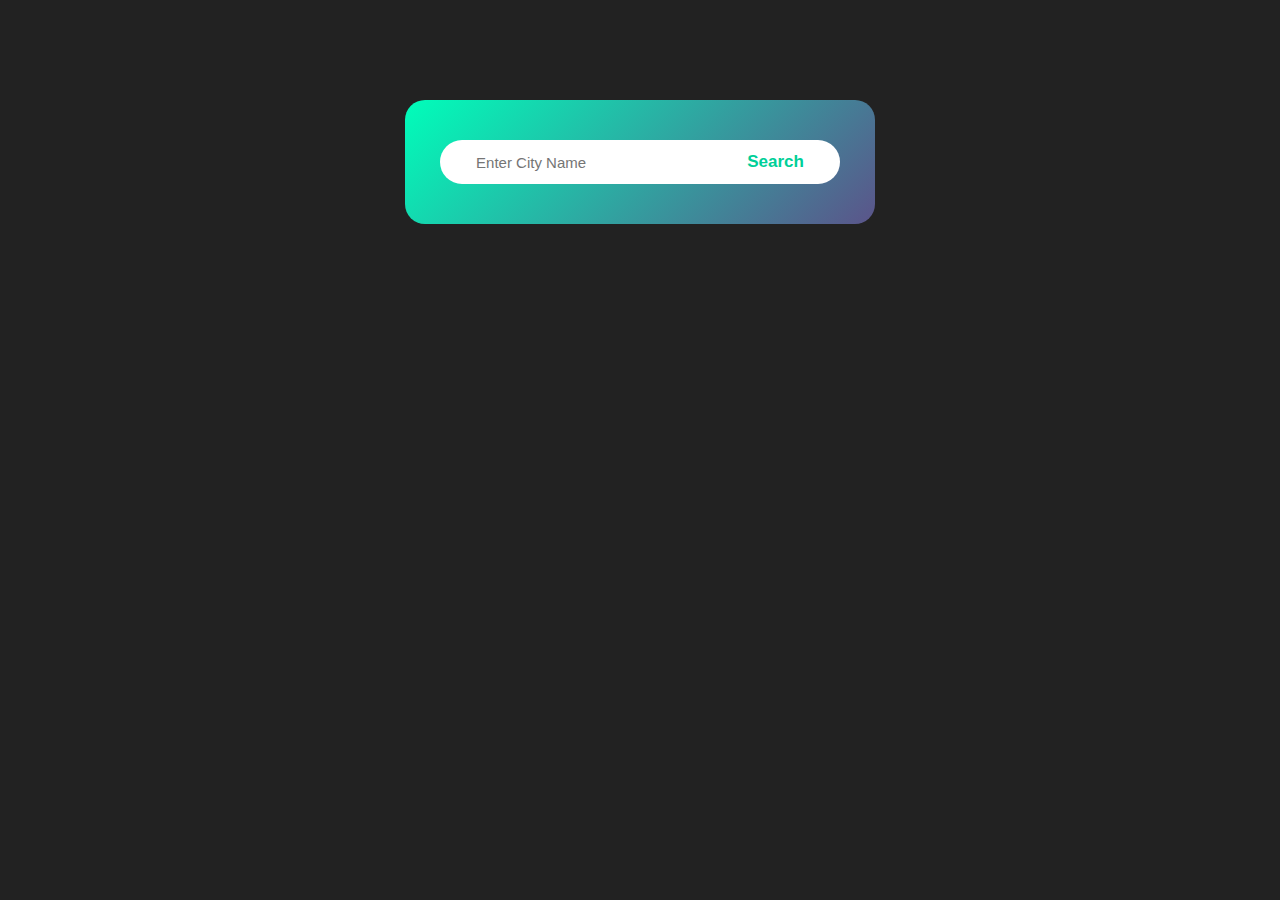
<file: 01_weatherApp/index.html>
<!DOCTYPE html>
<html lang="en">
<head>
    <meta charset="UTF-8">
    <meta name="viewport" content="width=device-width, initial-scale=1.0">
    <title>Weather App</title>
    <link rel="stylesheet" href="style.css">
</head>
<body>
    <div class="card">
        <div class="search">
            <input type="text" placeholder="Enter City Name" spellcheck="false">
            <button>Search</button>
        </div>

        <div class="error">Invalid City Name</div>

        <div class="weather">
            <img src="images/rain.png" class="weather-icon">
            <h1 class="temp">22°c</h1>
            <h2 class="city">New York</h2>

            <div class="details">
                <div class="col">
                    <img src="images/humidity.png">
                    <div>
                    <p class="humidity">50%</p>
                    <p>Humidity</p>
                    </div>
                </div>

                <div class="col">
                    <img src="images/windspeed.png">
                    <div>
                    <p class="wind">50kmr</p>
                    <p>Wind Speed</p>
                    </div>
                </div>

            </div>
        </div>
    </div>

</body>
<script>
    const apiKey = "f1e1bccadeeb40cda1f07c70e330c361"
    const apiUrl = `https://api.openweathermap.org/data/2.5/weather?units=metric`

    const input = document.querySelector('.search input')
    const button = document.querySelector('.search button')
    const weatherIcon = document.querySelector('.weather-icon')


    
    async function checkWeather(city){
        const response = await fetch(apiUrl+`&q=${city}&appid=${apiKey}`)

        if (response.status == 404) {
            document.querySelector('.error').style.display = 'initial'
            document.querySelector('.weather').style.display = 'none'
        }
        else{

            let data = await response.json();
            
            document.querySelector('.city').innerHTML = data.name
            document.querySelector('.temp').innerHTML = Math.round(data.main.temp) + '°c'
            document.querySelector('.humidity').innerHTML = data.main.humidity + '%'
            document.querySelector('.wind').innerHTML = data.wind.speed + ' km/h'
            
            switch (data.weather[0].main) {
                case 'Clouds': weatherIcon.src = "images/clouds.png";
                break;
                case 'Clear': weatherIcon.src = "images/clear.png";
                break;
                case 'Rain': weatherIcon.src = "images/rain.png";
                break;
                case 'Drizzle': weatherIcon.src = "images/drizzle.png";
                break;
                case 'Snow': weatherIcon.src = "images/snow.png";
                break;
                case 'Mist': weatherIcon.src = "images/mist.png";
                break;
                default: weatherIcon.src = "images/clouds.png";
                    break;
            }
            document.querySelector('.error').style.display = 'none'
            document.querySelector('.weather').style.display = 'initial'
        }
    }






    button.addEventListener('click',()=>{
        checkWeather(input.value)
    })
</script>
</html>
</file>
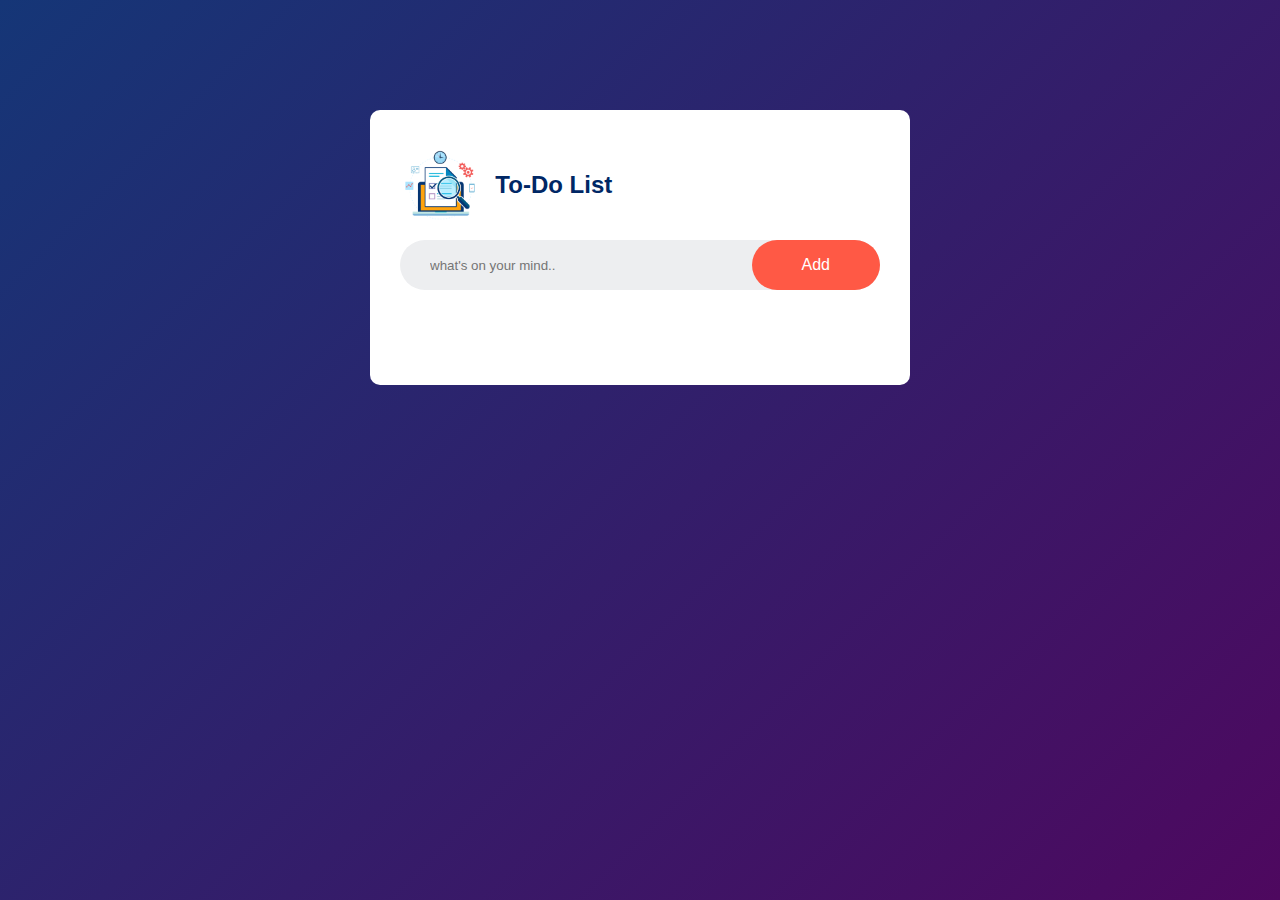
<file: 02_tiDoList/index.html>
<!DOCTYPE html>
<html lang="en">
<head>
    <meta charset="UTF-8">
    <meta name="viewport" content="width=device-width, initial-scale=1.0">
    <title>Document</title>
    <link rel="stylesheet" href="style.css">
</head>
<body>
    <div class="container">
        <div class="todo-app">
            <h2><img src="images/icon.png" >To-Do List </h2>
            <div class="row">
                <input type="text" id="input-box" placeholder="what's on your mind..">
                <button onclick="addTask()">Add</button>
            </div>
            <ul id="list-container">
                <!-- <li class="checked">Task 1</li>
                <li>Task 2</li>
                <li>Task 3</li> -->
            </ul>
        </div>

    </div>
</body>
<script src="script.js"></script>
</html>
</file>
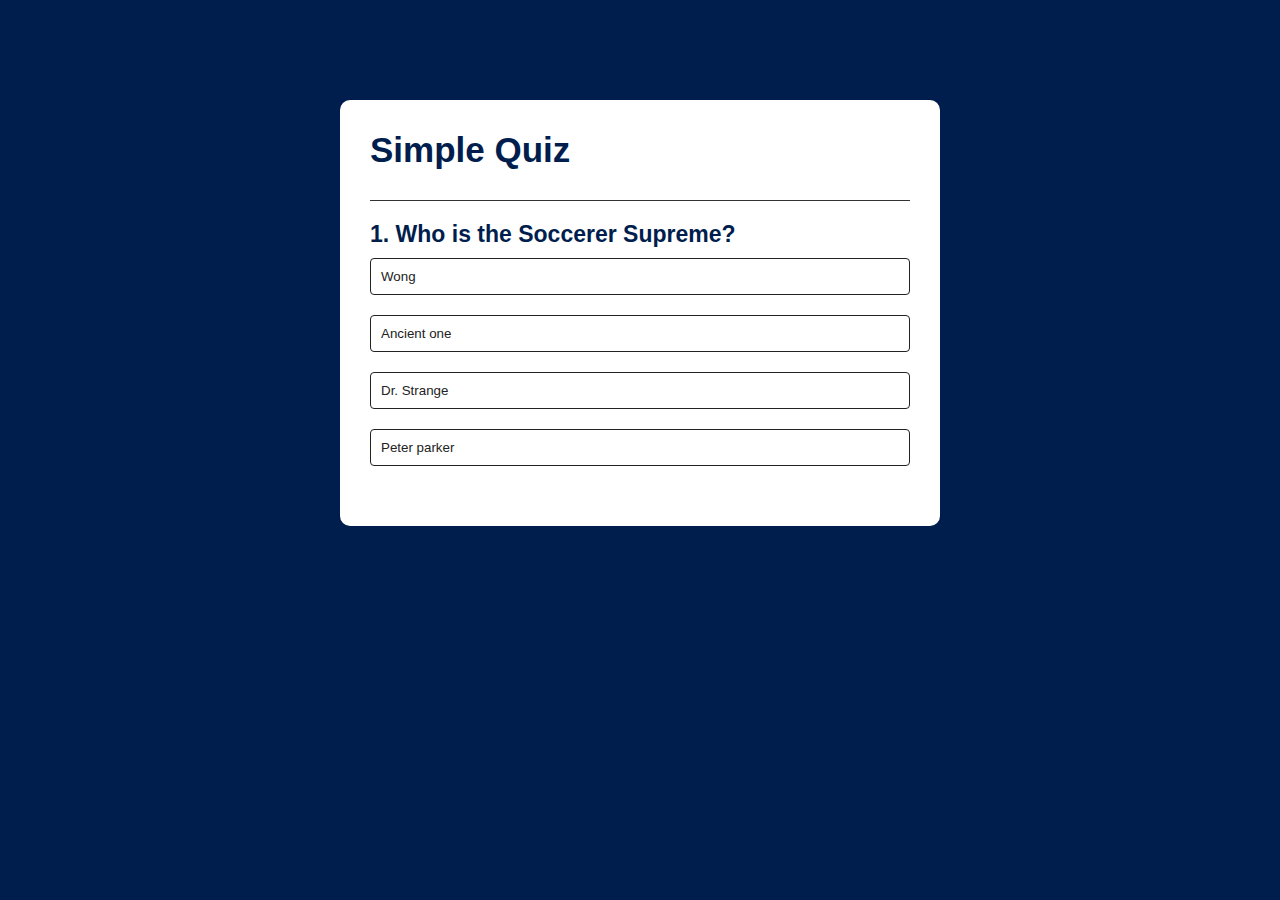
<file: 04_quizApp/index.html>
<!DOCTYPE html>
<html lang="en">
<head>
    <meta charset="UTF-8">
    <meta name="viewport" content="width=device-width, initial-scale=1.0">
    <title>Document</title>
    <link rel="stylesheet" href="style.css">
</head>
<body>
    <div class="app">
        <h1>Simple Quiz</h1>
        <div class="quiz">
            <h2 id="question" >Question goes here</h2>
            <div id="answer-buttons">
                <button class="btn">Answer 1</button>
                <button class="btn">Answer 2</button>
                <button class="btn">Answer 3</button>
                <button class="btn">Answer 4</button>
            </div>
            <button id="next-btn">next</button>
        </div>
    </div>
    <script src="script.js"></script>
</body>
</html>
</file>
<file: 01_weatherApp/style.css>
*{
    margin: 0;
    padding: 0;
    font-family: sans-serif ;
    box-sizing: border-box;
}
body{
    background: #222;
}
.card{
    width: 90%;
    max-width: 470px;
    background: linear-gradient(135deg , #00feba , #5b548a);
    color: #fff;
    margin: 100px auto 0;
    border-radius: 20px;
    padding: 40px 35px;
    text-align: center;
}
.search {
    background-color: #fff;   
    border-radius: 25px;
    display: flex;
    justify-content: space-around;
 
}
.search input{
    border: none;
    outline: none;
    color: #555;
    padding: 12px;
    font-size: 15px;
    
}
.search button{
    border: none;
    color: #00cf98;
    background-color: #fff;
    padding: 12px;
    font-size: 17px;
    font-weight: 600;   
}
.error{
    text-align: left;
    font-size: 14px;
    margin-left: 10px;
    display: none;
}
.weather{
    display: none;
}
.weather img{
    margin-top: 40px;
    width: 50%;
}
.weather h1{
 font-size: 80px;
 font-weight: 500;
}
.weather h2{
    font-size: 45px;
    font-weight: 400;
    margin-top: -10px;
}
.details{
    display: flex;
    align-items: center;
    justify-content: space-between;
    padding: 0 20px;
    margin-top: 50px;
}
.col{
    display: flex;
    align-items: center;
    text-align: left;
}
.col img{
    width: 50px;
    margin-right: 10px;
    filter: invert(1) brightness(2);
}
.humidity , .wind{
    font-size: 28px;
    margin-top: 30px;
}
</file>
<file: 02_tiDoList/style.css>
*{
    margin: 0;
    padding: 0;
    font-family: sans-serif ;
    box-sizing: border-box;
}

.container {
    width: 100%;
    min-height: 100vh;
    background: linear-gradient(135deg,#153677,#4e085f);
    padding: 10px;   
}

.todo-app{
    width: 100%;
    max-width: 540px;
    background-color: #fff;
    margin: 100px auto 20px;
    padding: 40px 30px 70px;
    border-radius: 10px;
}
.todo-app h2{
    color: #002765;
    display: flex;
    align-items: center;
    margin-bottom: 20px;
}
.todo-app h2 img{
    height: 70px;
    margin-right: 15px;

}

.row{
    display: flex;
    align-items: center;
    justify-content: space-between;
    background: #edeef0;
    border-radius: 30px;
    padding-left: 20px;
    margin-bottom: 25px;
}


input{
flex: 1;
border: none;
outline: none;
background: transparent;
padding: 10px;
font-weight: 14px;
}
button{
border: none;
outline: none;
padding: 16px 50px;
background: #ff5945;
color: #fff;
font-size: 16px;
cursor: pointer;
border-radius: 40px;
}
ul li{
    list-style: none;
    font-size: 17px;
    padding: 12px 8px 12px 50px;
    user-select: none;
    cursor: pointer;
    position: relative;
}  
ul li::before{
    content:'';
    position: absolute;
    height: 26px;
    width: 26px;
    border-radius: 50%;
    background-image: url(images/unchecked.png);
    background-size: cover;
    background-position: center;
    top: 8px;
    left: 8px;
}
ul li.checked{
    color: #555;
    text-decoration: line-through;
}
ul li.checked::before{
    background-image: url(images/checked.png);

}
ul li span{
    position: absolute;
    right: 0;
    top: 5px;
    width: 40px;
    height: 40px;
    font-size: 22px;
    color: #555;
    line-height: 40px;
    text-align: center;
    border-radius: 50%;
}
ul li span:hover{
    background-color: #ececec;
}
</file>
<file: 04_quizApp/style.css>
*{
    margin: 0;
    padding: 0;
    font-family: sans-serif ;
    box-sizing: border-box;
}
body{
    background: #001e4d;
}
.app{
    background-color: #fff;
    width: 80%;
    max-width: 600px;
    margin:100px auto 0 ;
    border-radius: 10px;
    padding: 30px;
}
.app h1{
    font-size: 35px;
    color: #001e4d;
    font-weight: 600;
    border-bottom: 1px solid #333;
    padding-bottom: 30px;
}
.quiz{
    padding: 20px 0;
}
.quiz h2{
    font-size: 23px;
    color: #001e4d;
    font-weight: 600;
}
.btn{
    background: #fff;
    color: #222;
    font-weight: 500;
    width: 100%;
    border: 1px solid #222;
    padding: 10px;
    margin: 10px 0;
    text-align: left;
    border-radius: 4px;
    cursor: pointer;
    transition: 0.3s;
}
.btn:hover:not([disabled]){
    background-color: #222;
    color: #fff;
}
.btn:disabled{
    cursor: no-drop;
}
#next-btn{
    background: #001e4d;
    color: #fff;
    font-weight: 500;
    width: 150px;
    border: 0;
    padding: 10px;
    margin: 20px auto 0;
    border-radius: 4px;
    cursor: pointer;
    display: none;
}
.correct{
    background: #9aeabc;
}
.incorrect{
    background: #ff9393;
}
</file>
